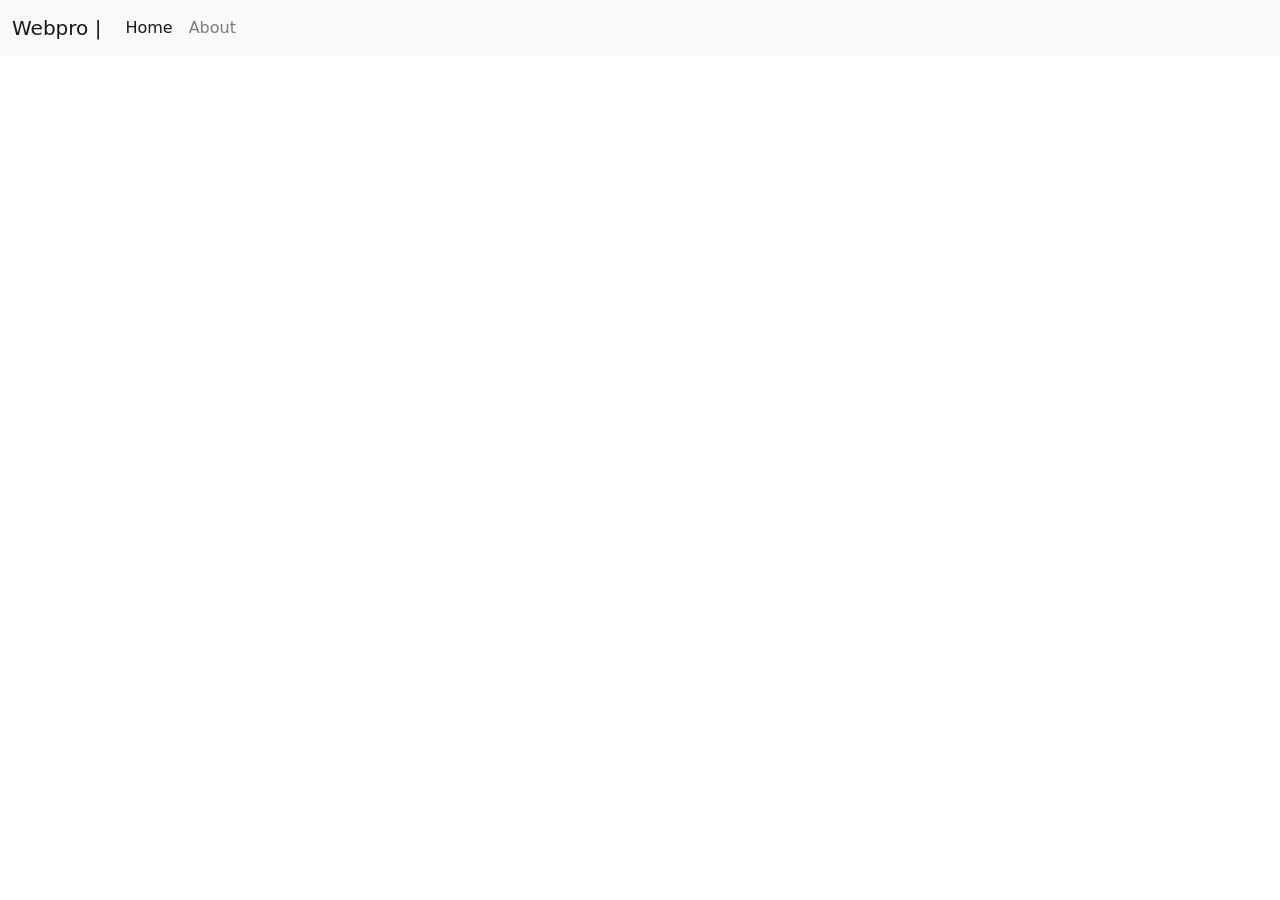
<file: public/index.html>
<!DOCTYPE html>
<html lang="en">
  <head>
    <meta charset="utf-8" />
    <link rel="icon" href="%PUBLIC_URL%/favicon.ico" />
    <meta name="viewport" content="width=device-width, initial-scale=1" />
    <meta name="theme-color" content="#000000" />
    <meta
      name="description"
      content="Web site created using create-react-app"
    />

    <!-- Reactstrap -->
    <link
      rel="stylesheet"
      href="https://stackpath.bootstrapcdn.com/bootstrap/4.4.1/css/bootstrap.min.css"
      integrity="sha384-Vkoo8x4CGsO3+Hhxv8T/Q5PaXtkKtu6ug5TOeNV6gBiFeWPGFN9MuhOf23Q9Ifjh"
      crossorigin="anonymous"
    />

    <!-- Fontawesome -->
    <link
      rel="stylesheet"
      href="https://cdnjs.cloudflare.com/ajax/libs/font-awesome/5.12.1/css/all.min.css"
    />

  <!-- Bootstrap -->
 
    <link href="https://cdn.jsdelivr.net/npm/bootstrap@5.1.3/dist/css/bootstrap.min.css" rel="stylesheet" integrity="sha384-1BmE4kWBq78iYhFldvKuhfTAU6auU8tT94WrHftjDbrCEXSU1oBoqyl2QvZ6jIW3" crossorigin="anonymous">

    <link rel="apple-touch-icon" href="%PUBLIC_URL%/logo192.png" />

    <link rel="manifest" href="%PUBLIC_URL%/manifest.json" />

    <title>React App</title>
    
  </head>

  <body>
    <nav class="navbar navbar-expand-lg navbar-light bg-light">
      <div class="container-fluid">
        <a class="navbar-brand" href="index.html">Webpro |</a>
        <button class="navbar-toggler" type="button" data-bs-toggle="collapse" data-bs-target="#navbarNavAltMarkup" aria-controls="navbarNavAltMarkup" aria-expanded="false" aria-label="Toggle navigation">
          <span class="navbar-toggler-icon"></span>
        </button>
        <div class="collapse navbar-collapse" id="navbarNavAltMarkup">
          <div class="navbar-nav">
            <a class="nav-link active" aria-current="page" href="index.html">Home</a>
            <a class="nav-link" href="About.html">About</a>
          </div>
        </div>
      </div>
    </nav>


    <noscript>You need to enable JavaScript to run this app.</noscript>
    <div id="root"></div>
  </body>
</html>
</file>
